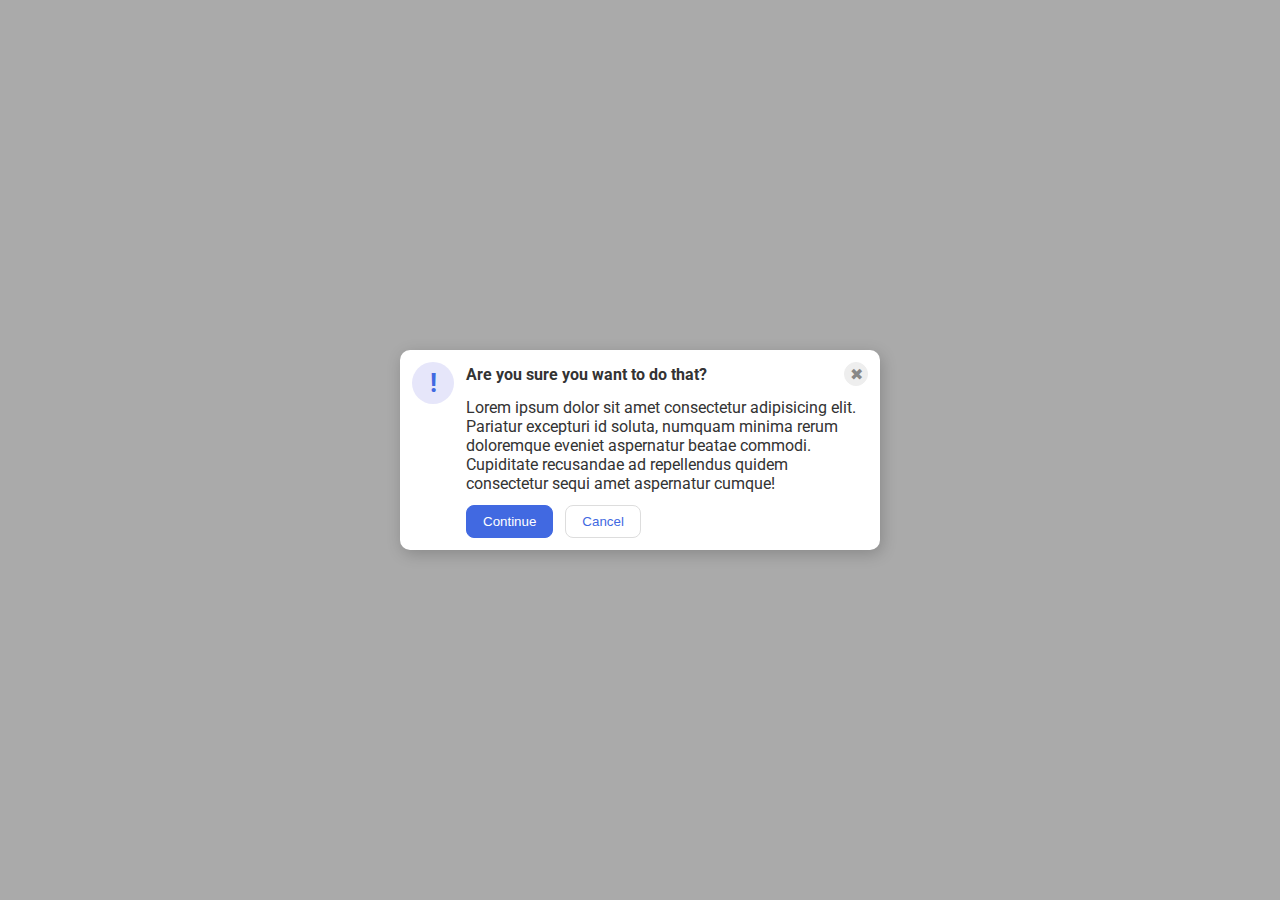
<file: flex/05-flex-modal/index.html>
<!DOCTYPE html>
<html lang="en">
  <head>
    <meta charset="UTF-8" />
    <meta http-equiv="X-UA-Compatible" content="IE=edge" />
    <meta name="viewport" content="width=device-width, initial-scale=1.0" />
    <link rel="stylesheet" href="style.css" />
    <title>Modal</title>
  </head>
  <body>
    <div class="modal">
      <div class="left">
        <div class="icon">!</div>
      </div>
      <div class="right">
        <div class="right-top">
          <div class="header">Are you sure you want to do that?</div>
          <button class="close-button">✖</button>
        </div>
        <div class="text">
          Lorem ipsum dolor sit amet consectetur adipisicing elit. Pariatur
          excepturi id soluta, numquam minima rerum doloremque eveniet
          aspernatur beatae commodi. Cupiditate recusandae ad repellendus quidem
          consectetur sequi amet aspernatur cumque!
        </div>
        <div class="right-bottom">
          <button class="continue">Continue</button>
          <button class="cancel">Cancel</button>
        </div>
      </div>
    </div>
  </body>
</html>
</file>
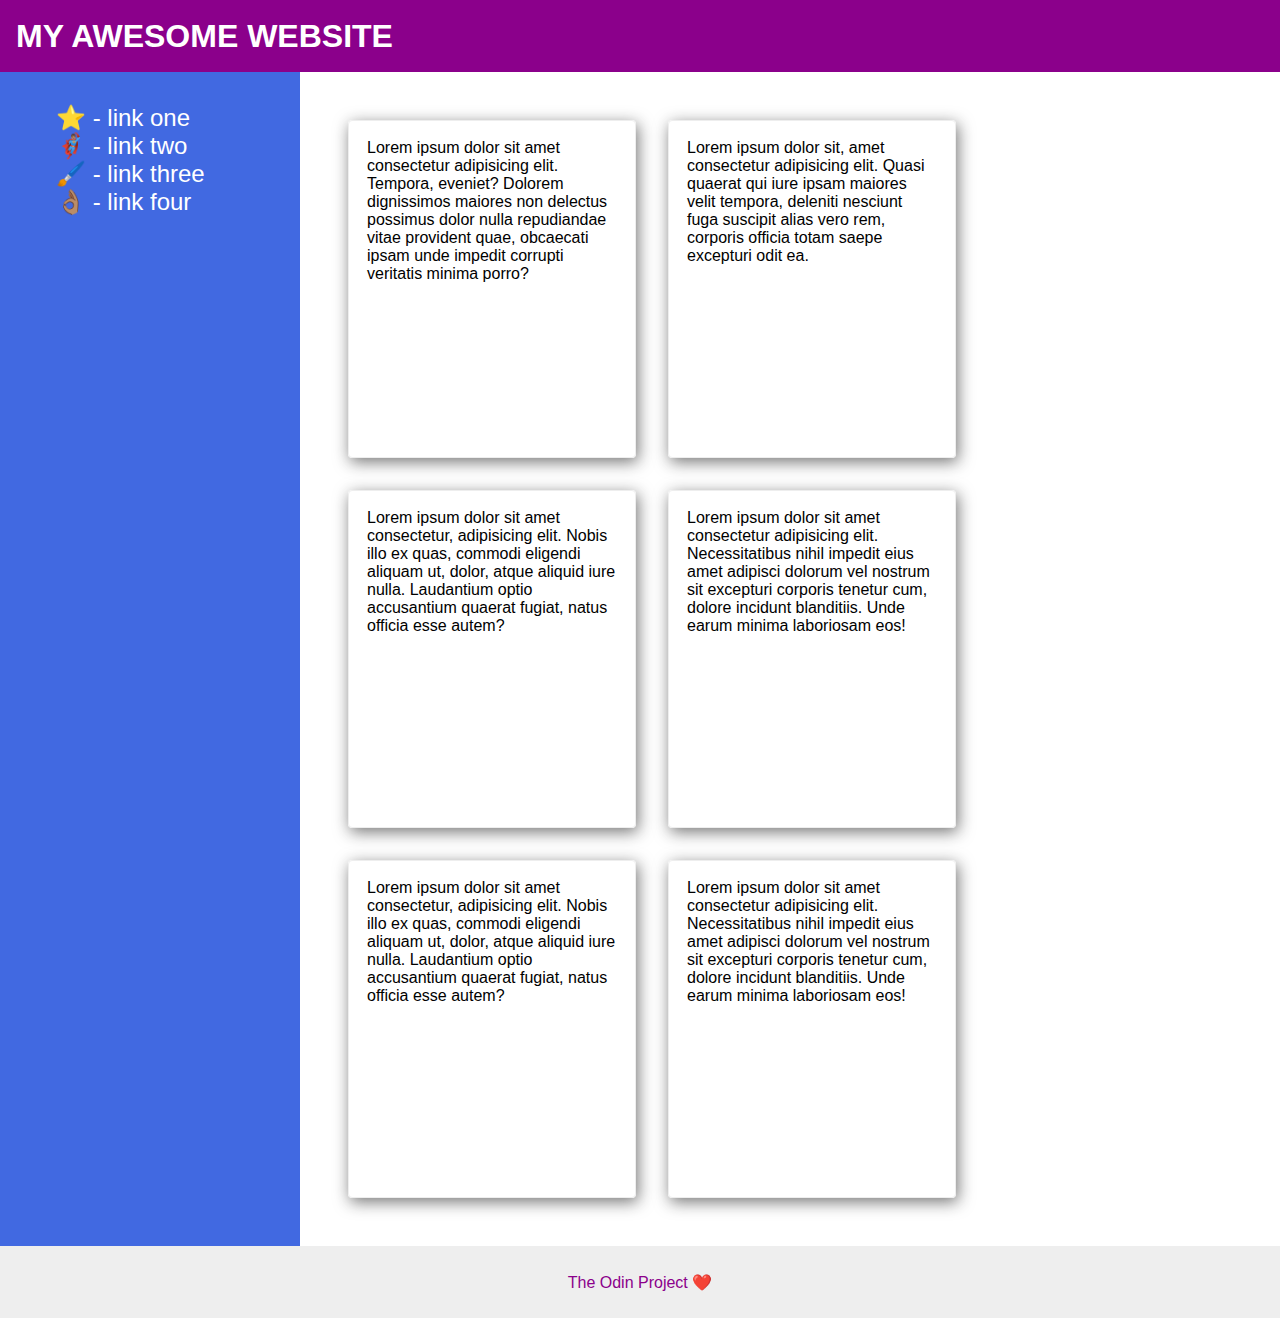
<file: flex/07-flex-layout-2/index.html>
<!DOCTYPE html>
<html lang="en">
  <head>
    <meta charset="UTF-8" />
    <meta http-equiv="X-UA-Compatible" content="IE=edge" />
    <meta name="viewport" content="width=device-width, initial-scale=1.0" />
    <title>The Holy Grail</title>
    <link rel="stylesheet" href="style.css" />
  </head>
  <body>
    <div class="header">MY AWESOME WEBSITE</div>
    <div class="content">
      <div class="sidebar">
        <ul>
          <li><a href="#">⭐ - link one</a></li>
          <li><a href="#">🦸🏽‍♂️ - link two</a></li>
          <li><a href="#">🖌️ - link three</a></li>
          <li><a href="#">👌🏽 - link four</a></li>
        </ul>
      </div>
      <div class="cards">
        <div class="card">
          Lorem ipsum dolor sit amet consectetur adipisicing elit. Tempora,
          eveniet? Dolorem dignissimos maiores non delectus possimus dolor nulla
          repudiandae vitae provident quae, obcaecati ipsam unde impedit
          corrupti veritatis minima porro?
        </div>
        <div class="card">
          Lorem ipsum dolor sit, amet consectetur adipisicing elit. Quasi
          quaerat qui iure ipsam maiores velit tempora, deleniti nesciunt fuga
          suscipit alias vero rem, corporis officia totam saepe excepturi odit
          ea.
        </div>
        <div class="card">
          Lorem ipsum dolor sit amet consectetur, adipisicing elit. Nobis illo
          ex quas, commodi eligendi aliquam ut, dolor, atque aliquid iure nulla.
          Laudantium optio accusantium quaerat fugiat, natus officia esse autem?
        </div>
        <div class="card">
          Lorem ipsum dolor sit amet consectetur adipisicing elit.
          Necessitatibus nihil impedit eius amet adipisci dolorum vel nostrum
          sit excepturi corporis tenetur cum, dolore incidunt blanditiis. Unde
          earum minima laboriosam eos!
        </div>
        <div class="card">
          Lorem ipsum dolor sit amet consectetur, adipisicing elit. Nobis illo
          ex quas, commodi eligendi aliquam ut, dolor, atque aliquid iure nulla.
          Laudantium optio accusantium quaerat fugiat, natus officia esse autem?
        </div>
        <div class="card">
          Lorem ipsum dolor sit amet consectetur adipisicing elit.
          Necessitatibus nihil impedit eius amet adipisci dolorum vel nostrum
          sit excepturi corporis tenetur cum, dolore incidunt blanditiis. Unde
          earum minima laboriosam eos!
        </div>
      </div>
    </div>
    <div class="footer">The Odin Project ❤️</div>
  </body>
</html>
</file>
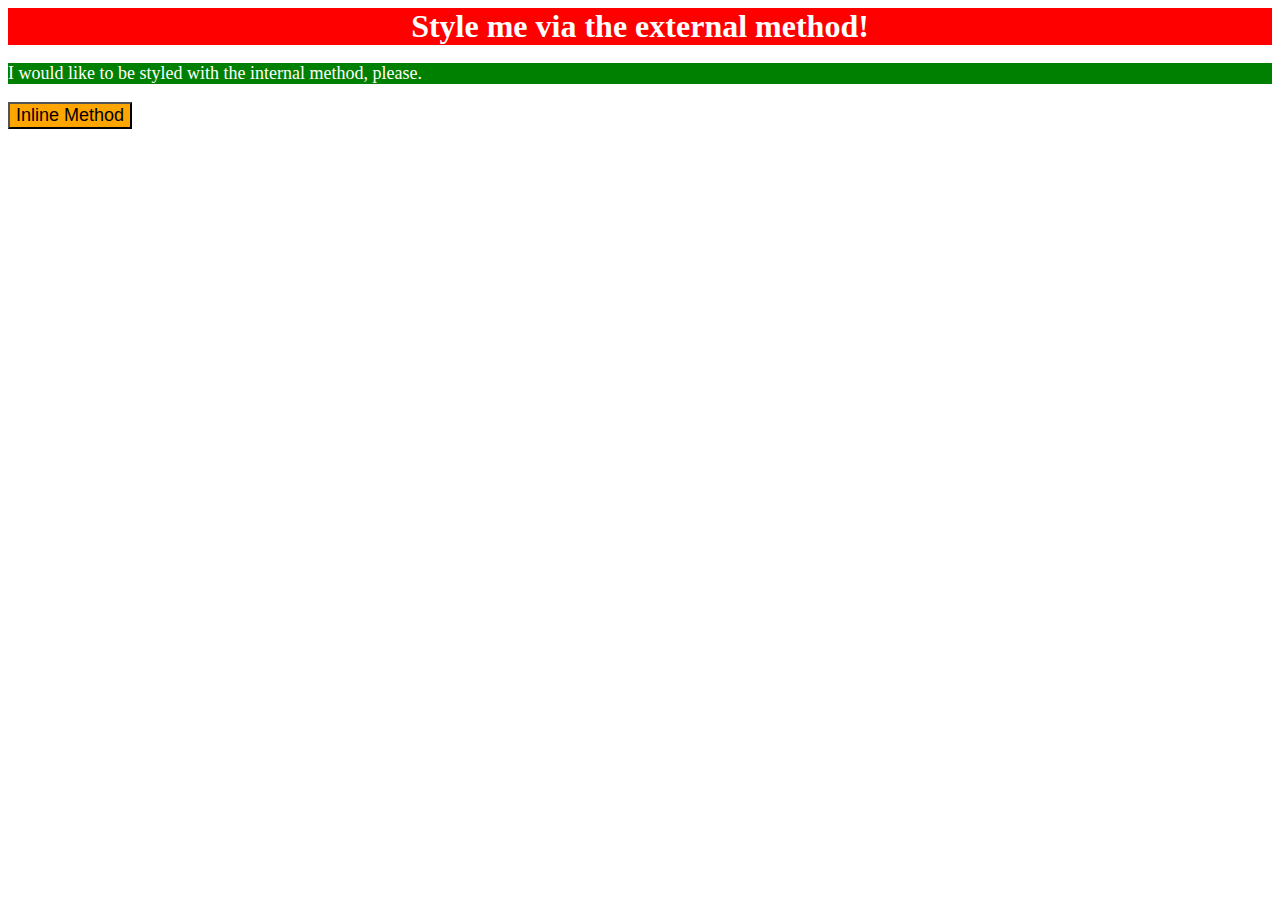
<file: foundations/01-css-methods/index.html>
<!DOCTYPE html>
<html lang="en">
  <head>
    <meta charset="UTF-8" />
    <meta http-equiv="X-UA-Compatible" content="IE=edge" />
    <meta name="viewport" content="width=device-width, initial-scale=1.0" />
    <link rel="stylesheet" href="style.css" />
    <style>
      p {
        background-color: green;
        color: white;
        font-size: 18px;
      }
    </style>
    <title>Methods for Adding CSS</title>
  </head>
  <body>
    <div>Style me via the external method!</div>
    <p>I would like to be styled with the internal method, please.</p>
    <button style="background-color: orange; font-size: 18px">
      Inline Method
    </button>
  </body>
</html>
</file>
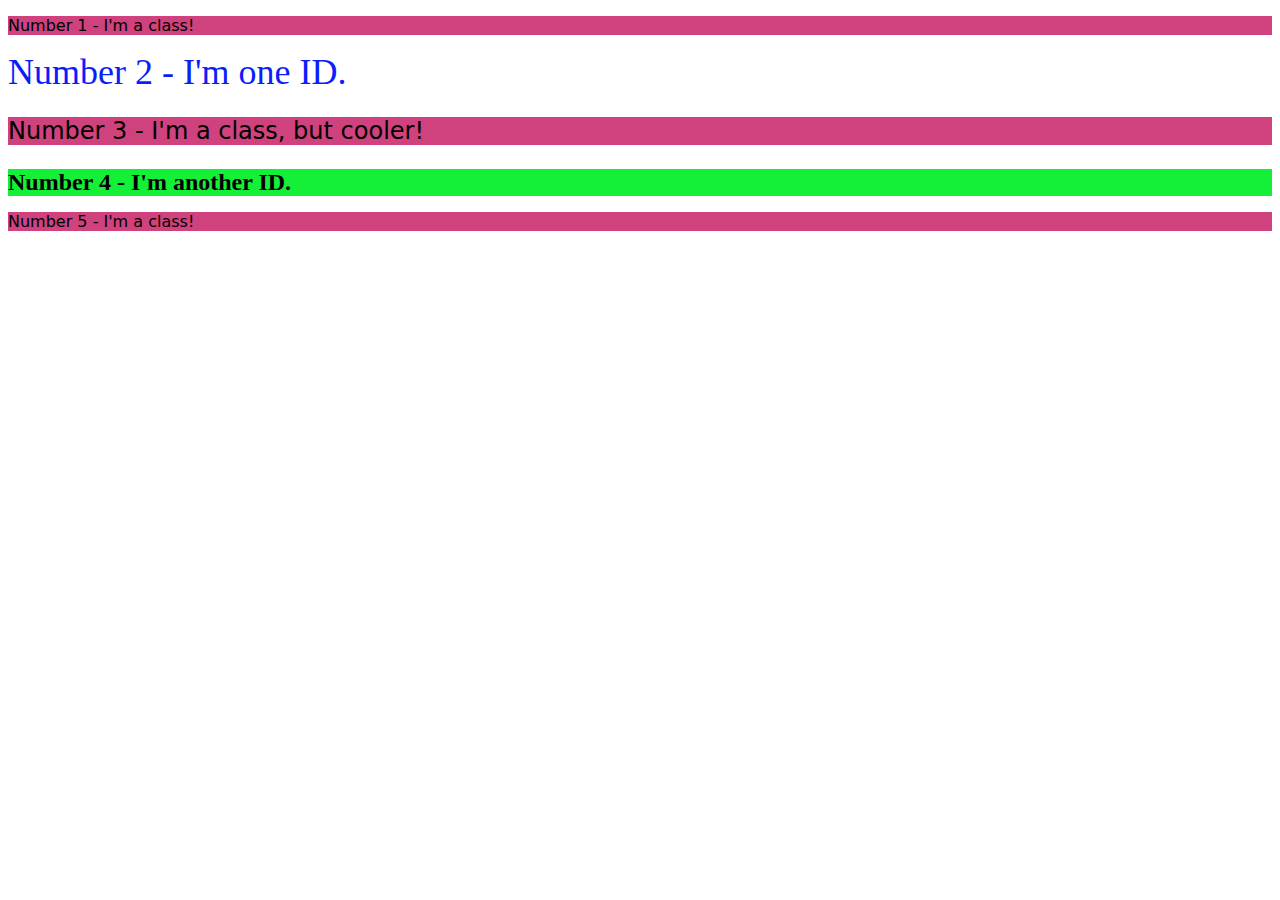
<file: foundations/02-class-id-selectors/index.html>
<!DOCTYPE html>
<html lang="en">
  <head>
    <meta charset="UTF-8" />
    <meta http-equiv="X-UA-Compatible" content="IE=edge" />
    <meta name="viewport" content="width=device-width, initial-scale=1.0" />
    <title>Class and ID Selectors</title>
    <link rel="stylesheet" href="style.css" />
  </head>
  <body>
    <p class="odd-numbers">Number 1 - I'm a class!</p>
    <div id="second-element">Number 2 - I'm one ID.</div>
    <p class="odd-numbers larger-font">Number 3 - I'm a class, but cooler!</p>
    <div id="fourth-element" class="larger-font">
      Number 4 - I'm another ID.
    </div>
    <p class="odd-numbers">Number 5 - I'm a class!</p>
  </body>
</html>
</file>
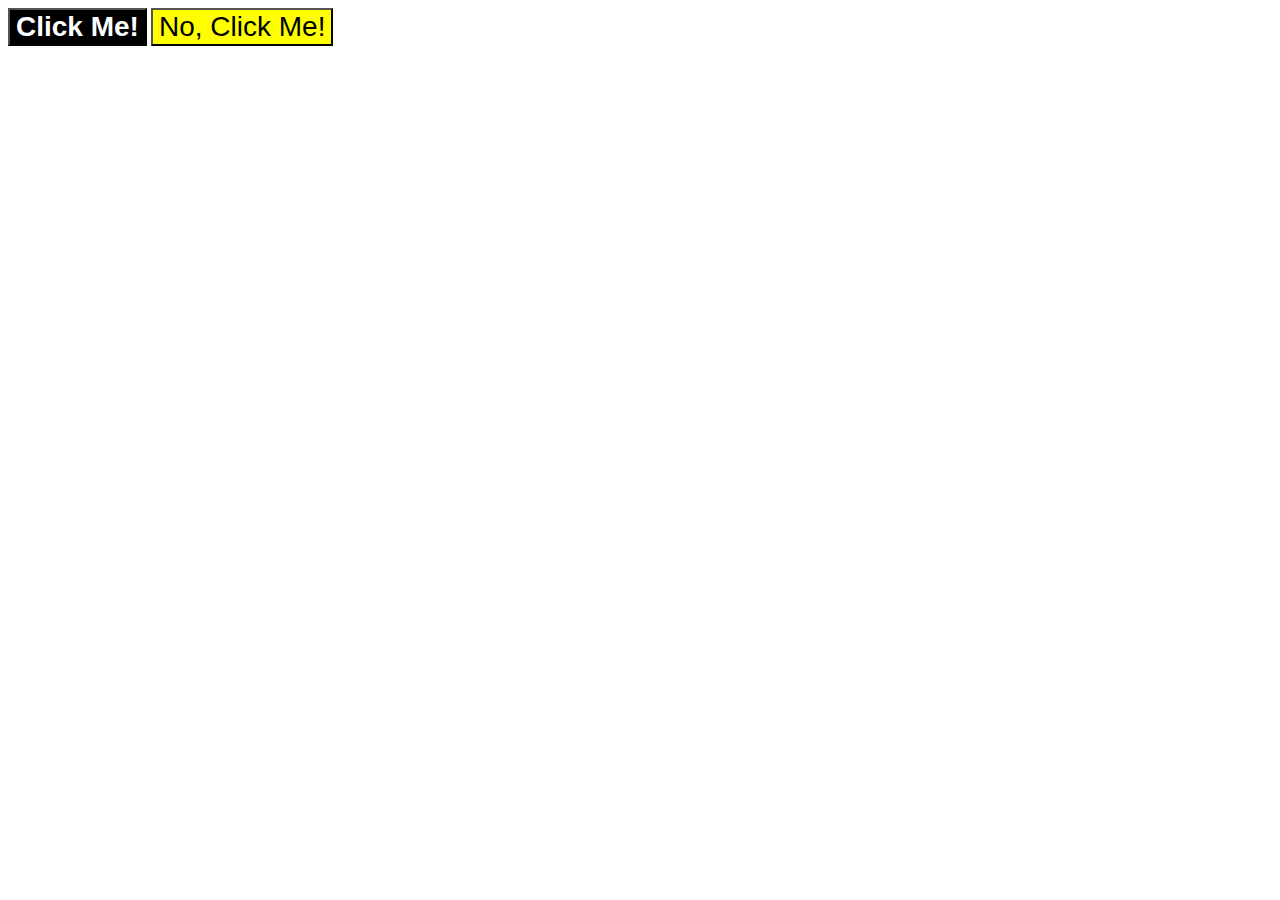
<file: foundations/03-grouping-selectors/index.html>
<!DOCTYPE html>
<html lang="en">
  <head>
    <meta charset="UTF-8" />
    <meta http-equiv="X-UA-Compatible" content="IE=edge" />
    <meta name="viewport" content="width=device-width, initial-scale=1.0" />
    <title>Grouping Selectors</title>
    <link rel="stylesheet" href="style.css" />
  </head>
  <body>
    <button class="first-button">Click Me!</button>
    <button class="second-button">No, Click Me!</button>
  </body>
</html>
</file>
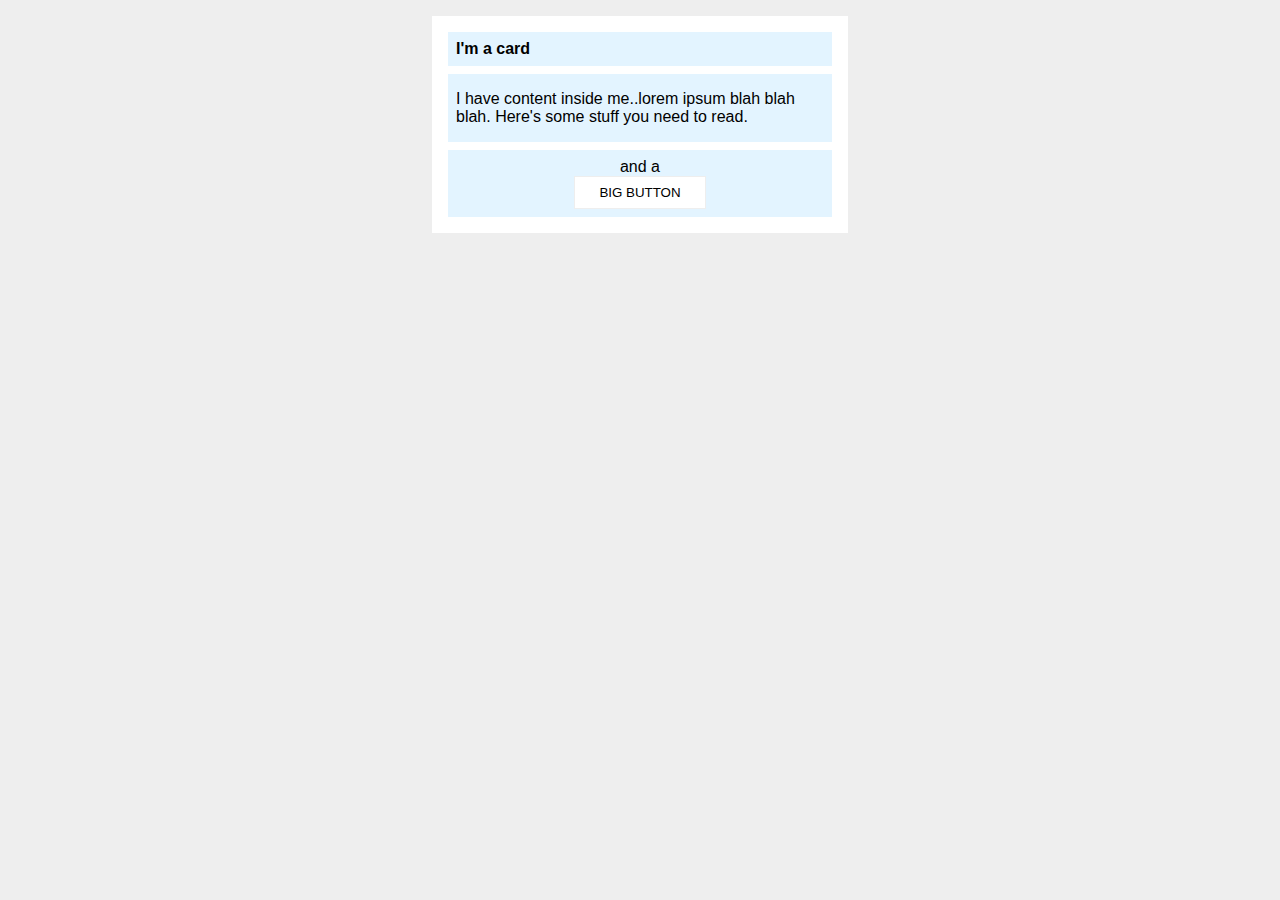
<file: margin-and-padding/02-margin-and-padding-2/index.html>
<!DOCTYPE html>
<html lang="en">
  <head>
    <meta charset="UTF-8" />
    <meta http-equiv="X-UA-Compatible" content="IE=edge" />
    <meta name="viewport" content="width=device-width, initial-scale=1.0" />
    <title>Margin and Padding exercise 2</title>
    <link rel="stylesheet" href="style.css" />
  </head>
  <body>
    <div class="card">
      <h1 class="title">I'm a card</h1>
      <div class="content">
        I have content inside me..lorem ipsum blah blah blah. Here's some stuff
        you need to read.
      </div>
      <div class="button-container">
        and a
        <button
          style="display: block; margin: 0 auto; padding: 8px 24px 8px 24px"
        >
          BIG BUTTON
        </button>
      </div>
    </div>
  </body>
</html>
</file>
<file: flex/05-flex-modal/style.css>
@import url('https://fonts.googleapis.com/css2?family=Roboto:wght@400;700&display=swap');

html, body {
  height: 100%;
}

body {
  font-family: Roboto, sans-serif;
  margin: 0;
  background: #aaa;
  color: #333;
  /* I'll give you this one for free lol */
  display: flex;
  align-items: center;
  justify-content: center;
}

.modal {
  display: flex;
  background: white;
  width: 480px;
  border-radius: 10px;
  box-shadow: 2px 4px 16px rgba(0,0,0,.2);
}

.left {
  display: flex;
}

.right {
  display:flex;
  flex-direction: column;
}

.text{
  padding-right:12px;
}

.right-top {
  display: flex;
  align-items: center;
  margin-top:12px;
  margin-bottom:12px;
  margin-right: 12px;
}

.right-bottom {
  display:flex;
  align-items: center;
  justify-content: left;
  margin-top :12px;
  margin-bottom :12px;
  gap:12px;
}

.icon {
  color: royalblue;
  font-size: 26px;
  font-weight: 700;
  background: lavender;
  width: 42px;
  height: 42px;
  border-radius: 50%;
  display: flex;
  align-items: center;
  justify-content: center;
  margin:12px;
}

.header {
  font-weight: bold;
}

.close-button {
  background: #eee;
  border-radius: 50%;
  color: #888;
  font-weight: 400;
  font-size: 16px;
  height: 24px;
  width: 24px;
  display: flex;
  align-items: center;
  justify-content: center;
  border: 1px solid #eee;
  padding: 0;
  margin-left:auto;
}

button {
  cursor: pointer;
  padding: 8px 16px;
  border-radius: 8px;
}

button.continue {
  background: royalblue;
  border: 1px solid royalblue;
  color: white;
}

button.cancel {
  background: white;
  border: 1px solid #ddd;
  color: royalblue;
}
</file>
<file: flex/07-flex-layout-2/style.css>
body {
  font-family: -apple-system, BlinkMacSystemFont, 'Segoe UI', Roboto, Oxygen, Ubuntu, Cantarell, 'Open Sans', 'Helvetica Neue', sans-serif;
  margin: 0;
  min-height: 100vh;
  display: flex;
  justify-content: space-between;
  flex-direction: column;
}

ul{
  list-style-type: none;
}

ul a{
  text-decoration: none;
  color:white;
  font-size:24px;
}

.header {
  height: 72px;
  font-size: 32px;
  padding-left: 16px;
  align-content: center;
  font-weight: 900;
  background: darkmagenta;
  color: white;
  justify-self: flex-start;
}

.content{
  display: flex;
  flex-grow: 1;
  align-self: stretch;
}

.cards{
  display: flex;
  flex-wrap: wrap;
  padding:48px;
  gap:32px;
}

.footer {
  display: flex;
  height: 72px;
  background: #eee;
  color: darkmagenta;
  justify-self: flex-end;
  justify-content: center;
  align-items: center;
}

.sidebar {
  width: 300px;
  padding:16px;
  min-width: 300px;
  background: royalblue;
  box-sizing: border-box;
}

.card {
  border: 1px solid #eee;
  box-shadow: 2px 4px 16px rgba(25, 25, 25, 0.6);
  border-radius: 4px;
  height:300px;
  width: 250px;
  padding:18px;
}
</file>
<file: foundations/01-css-methods/style.css>
div { 
    background-color:red;
    color:white;
    font-size: 32px;
    text-align: center;
    font-weight: bold;
}
</file>
<file: foundations/02-class-id-selectors/style.css>
.odd-numbers {
    background-color: rgb(207, 66, 125);
    font-family: Verdana, "DejaVu Sans", sans-serif ;
}

.larger-font {
    font-size: 24px;
}

#second-element {
    color : rgb(10, 30, 250);
    font-size: 36px;
}

#fourth-element {
    background-color: rgb(20, 240, 56);
    font-weight: bold;
}
</file>
<file: foundations/03-grouping-selectors/style.css>
.first-button,
.second-button {
    font-size: 28px;
    font-family: Helvetica, "Times New Roman", sans-serif;
}

.first-button {
    background-color: black;
    color:white;
    font-weight: bold;
}

.second-button {
    background-color: yellow;
}
</file>
<file: margin-and-padding/02-margin-and-padding-2/style.css>
body {
  background: #eee;
  font-family: sans-serif;
}

.card {
  width: 400px;
  background: #fff;
  margin: 16px auto;
  padding: 8px;

}

.title {
  background: #e3f4ff;
  font-size: 16px;
  margin: 8px;
  padding: 8px;
}

.content {
  background: #e3f4ff;
  margin: 8px;
  padding: 16px 8px 16px 8px;  
}

.button-container {
  background: #e3f4ff;
  text-align: center;
  padding: 8px;
  margin: 8px;
}

button {
  background: white;
  border: 1px solid #eee;
}
</file>
